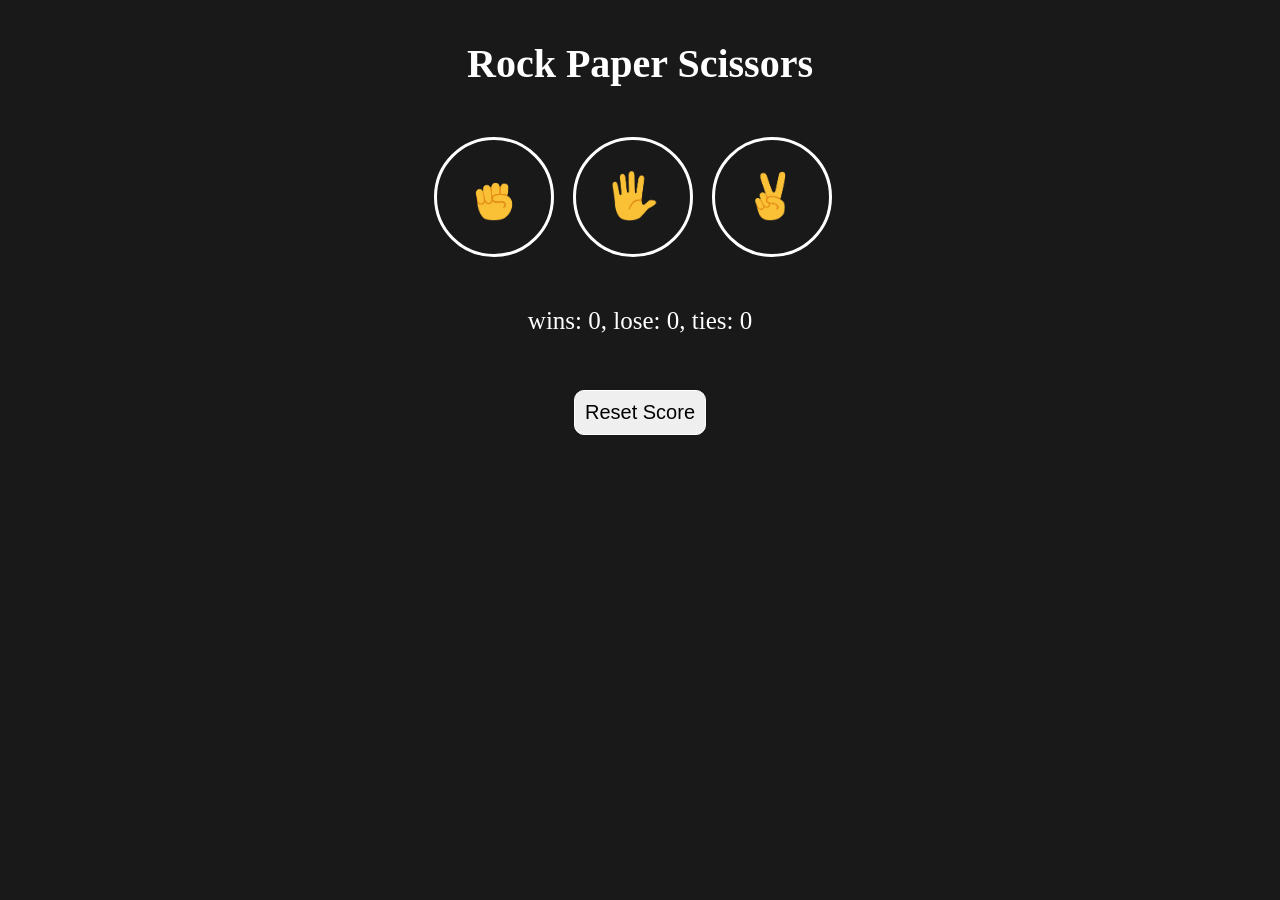
<file: index.html>
<!DOCTYPE html>
<html>
  <head>
    <title>rock paper scissors</title>
    <link rel="stylesheet" href="styles.css">
  </head>
  <body>
    <p class="title">Rock Paper Scissors</p>
    <button onclick="result('rock',computer());" class="move-button"><img src="images/rock-emoji.png"></button>
    <button onclick="result('paper',computer());" class="move-button"><img src="images/paper-emoji.png"></button>
    <button onclick="result('scissors',computer());" class="move-button"><img src="images/scissors-emoji.png"></button>
    <p class='displayResult'></p>
    <p class='displaySelection'></p>
    <p class='displayScore'></p>

    <button onclick="
    score.wins=0;
    score.lose=0;
    score.ties=0;
    localStorage.removeItem('score');
    reset();" class="reset-button">Reset Score</button>
    <script src="rps.js"></script>
  </body>
</html>
</file>
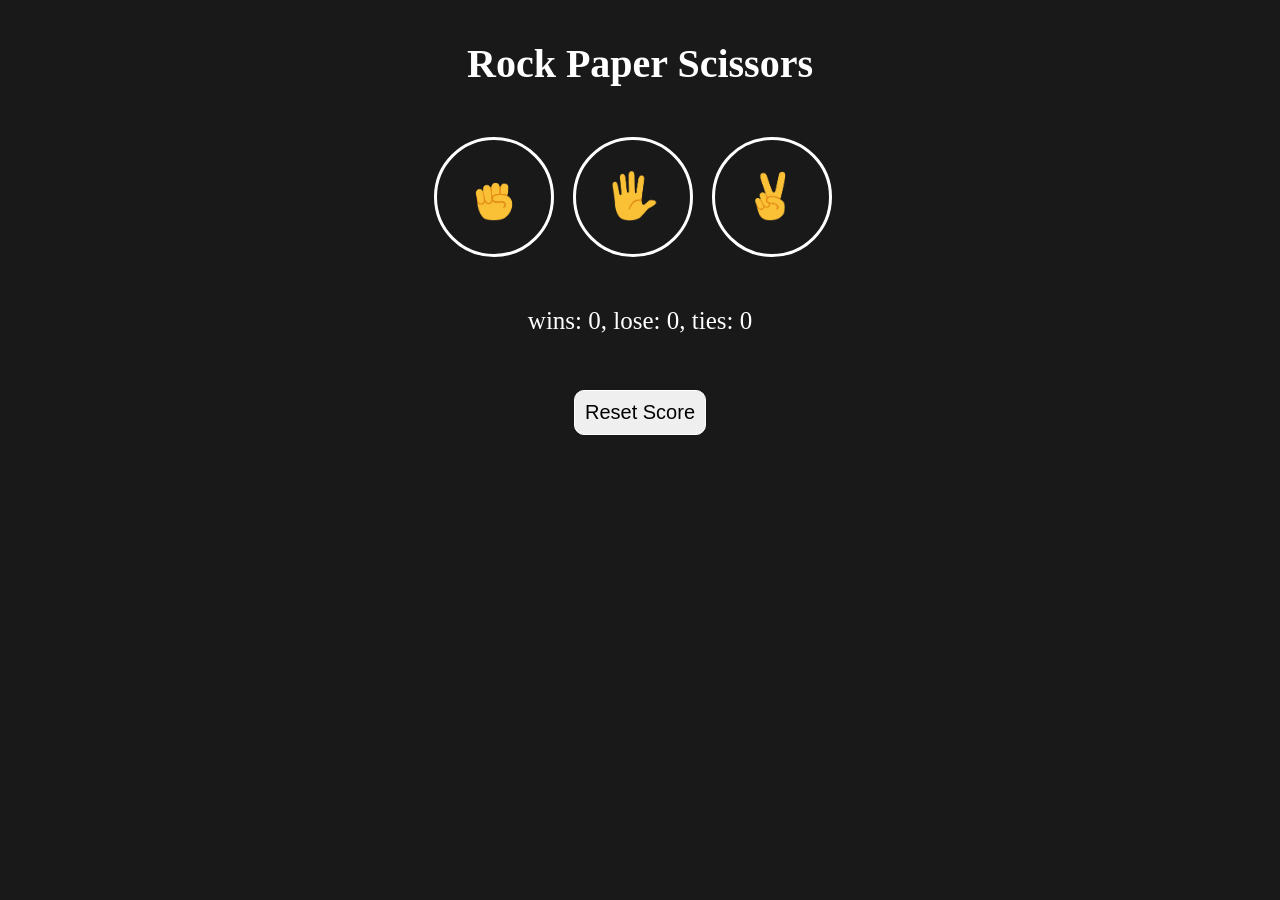
<file: rock_paper_scissors.html>
<!DOCTYPE html>
<html>
  <head>
    <title>rock paper scissors</title>
    <link rel="stylesheet" href="styles.css">
  </head>
  <body>
    <p class="title">Rock Paper Scissors</p>
    <button onclick="result('rock',computer());" class="move-button"><img src="images/rock-emoji.png"></button>
    <button onclick="result('paper',computer());" class="move-button"><img src="images/paper-emoji.png"></button>
    <button onclick="result('scissors',computer());" class="move-button"><img src="images/scissors-emoji.png"></button>
    <p class='displayResult'></p>
    <p class='displaySelection'></p>
    <p class='displayScore'></p>

    <button onclick="
    score.wins=0;
    score.lose=0;
    score.ties=0;
    localStorage.removeItem('score');
    reset();" class="reset-button">Reset Score</button>
    <script src="rps.js"></script>
  </body>
</html>
</file>
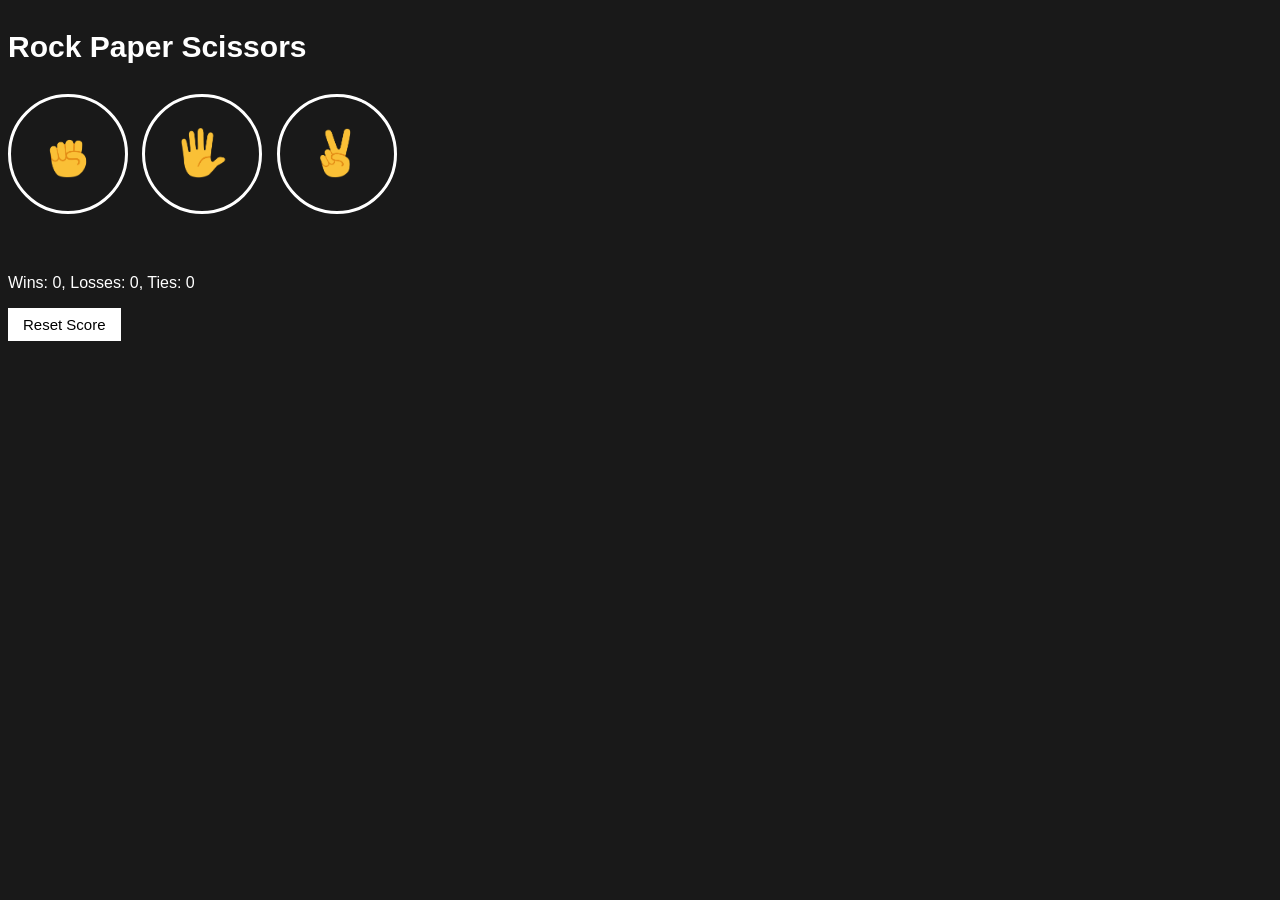
<file: rps.html>
<!DOCTYPE html>
<html>
  <head>
    <title>Rock Paper Scissors</title>
    <style>
      body {
        background-color: rgb(25, 25, 25);
        color: white;
        font-family: Arial;
      }

      .title {
        font-size: 30px;
        font-weight: bold;
      }

      .move-icon {
        height: 50px;
      }

      .move-button {
        width: 120px;
        height: 120px;
        border-radius: 60px;
        border: 3px solid white;

        background-color: transparent;
        margin-right: 10px;
        cursor: pointer;
      }

      .result {
        font-size: 25px;
        font-weight: bold;
        margin-top: 50px;
      }

      .score {
        margin-top: 60px;
      }

      .reset-score-button {
        background-color: white;
        border: none;
        font-size: 15px;
        padding: 8px 15px;
        cursor: pointer;
      }
    </style>
  </head>
  <body>
    <p class="title">Rock Paper Scissors</p>

    <button onclick="
      makeMove('rock');
    " class="move-button">
      <img class="move-icon" src="images/rock-emoji.png">
    </button>

    <button onclick="
      makeMove('paper');
    " class="move-button">
      <img class="move-icon" src="images/paper-emoji.png">
    </button>

    <button onclick="
      makeMove('scissors');
    " class="move-button">
      <img class="move-icon" src="images/scissors-emoji.png">
    </button>

    <p class="result js-result"></p>
    <p class="js-moves-chosen"></p>

    <p class="score js-score"></p>
    <button class="reset-score-button" onclick="
      resetScore();
    ">
      Reset Score
    </button>

    <script>
      let score = {
        wins: 0,
        losses: 0,
        ties: 0
      };

      const savedScore = JSON.parse(localStorage.getItem('score'));
      if (savedScore) {
        score = savedScore;
      }

      updateScoreElement();

      function makeMove(playerMove) {
        const computerMove = pickComputerMove();
        const resultElement = document.querySelector('.js-result');

        if (playerMove === computerMove) {
          resultElement.innerHTML = `Tie.`;
          score.ties += 1;

        } else if (
          (playerMove === 'rock' && computerMove === 'scissors') ||
          (playerMove === 'paper' && computerMove === 'rock') ||
          (playerMove === 'scissors' && computerMove === 'paper')
        ) {
          resultElement.innerHTML = `You win.`;
          score.wins += 1;

        } else {
          resultElement.innerHTML = `You lose.`;
          score.losses += 1;
        }

        const movesElement = document.querySelector('.js-moves-chosen');
        movesElement.innerHTML = `
          You
          <img src="images/${playerMove}-emoji.png" class="move-icon">
          <img src="images/${computerMove}-emoji.png" class="move-icon">
          Computer
        `;

        updateScoreElement();
        localStorage.setItem('score', JSON.stringify(score));
      }

      function resetScore() {
        score = {
          wins: 0,
          losses: 0,
          ties: 0
        };

        updateScoreElement();
        localStorage.removeItem('score');
      }

      function pickComputerMove() {
        const randomNumber = Math.random();
        let computerMove;

        if (randomNumber < (1 / 3)) {
          computerMove = 'rock';
        } else if (randomNumber < (2 / 3)) {
          computerMove = 'paper';
        } else {
          computerMove = 'scissors';
        }

        return computerMove;
      }

      function updateScoreElement() {
        document.querySelector('.js-score').innerHTML = `
          Wins: ${score.wins}, Losses: ${score.losses}, Ties: ${score.ties}
        `;
      }
    </script>
  </body>
</html>
</file>
<file: styles.css>
body{
        background-color: rgb(25,25, 25);
        color: white;
        text-align: center;
      }
.title{
    font-weight: bold;
    font-size: 40px;
    }
img{
    height:50px;
    }
.move-button{
    width:120px;
    height:120px;
    border-radius:60px;
    border:3px solid white;
    background-color: transparent;
    margin-top: 10px;
    margin-right: 15px;
    cursor: pointer;
    }
.displayResult{
    font-size: 30px;
    font-weight: bold;;
    margin-top: 50px;
    }
.displayScore{
    margin-top: 50px;
    font-size: 25px;
    }
.displaySelection{
    margin-top: 50px;
    font-size: 25px;
    }
.reset-button{
    font-size: 20px;
    border-radius: 10px;
    border: 1px solid white;
    padding: 10px 10px;
    margin: 30px;
    }
</file>
